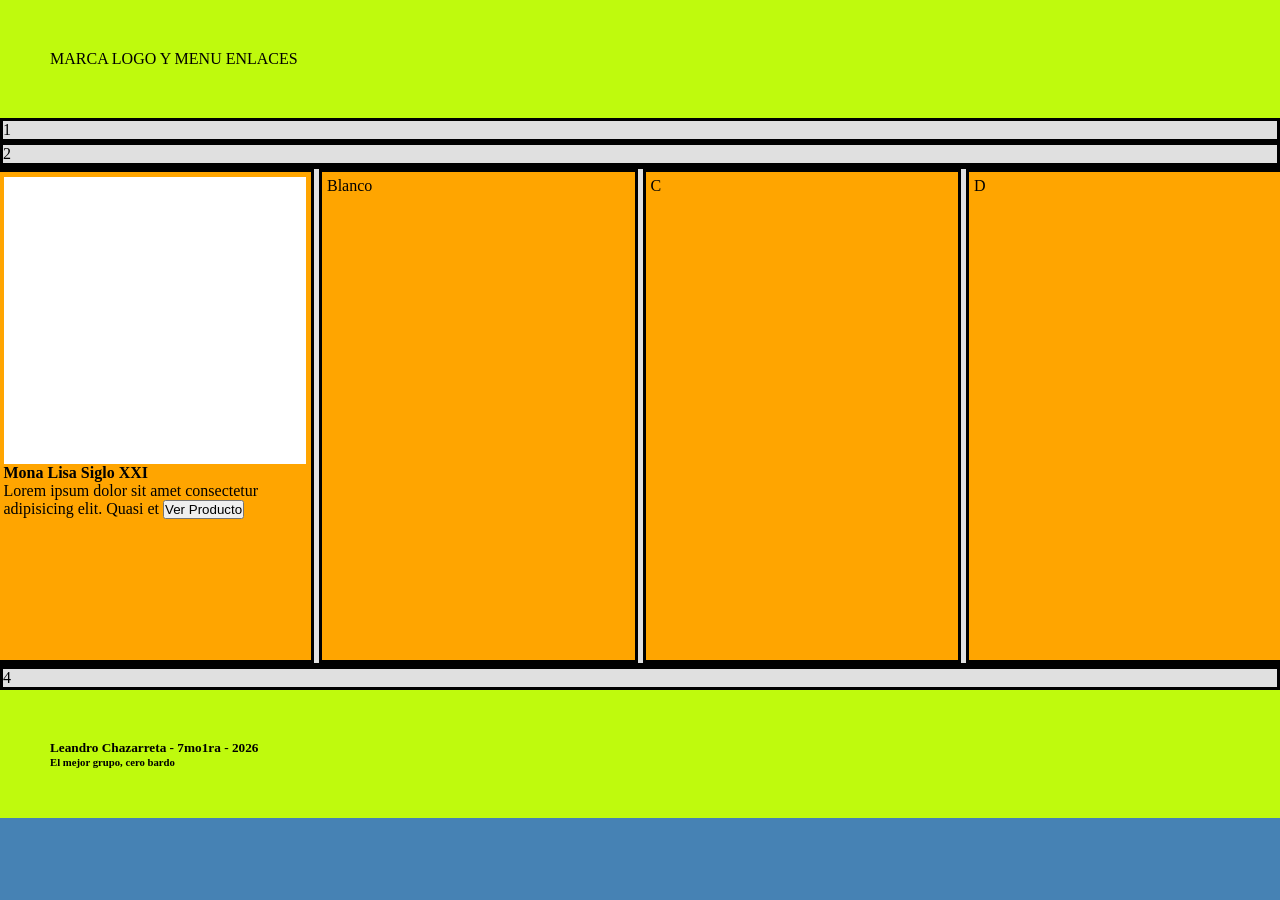
<file: RepasoG1_71_26/repasoMaquetagrupo1.html>
<!DOCTYPE html>
<html lang="es">

<head>
    <meta charset="UTF-8">
    <meta name="viewport" content="width=device-width, initial-scale=1.0">
    <link rel="stylesheet" href="css/repaso.css">
    <title>Repaso Grupo 1</title>
</head>

<body>
    <header class="amarillo">MARCA LOGO Y MENU ENLACES</header>
    <main>
        <section class="banner">1</section>
        <section class="descripcion">2</section>

        <section class="productos">
            <!-- ------------------ -->
            <article class="producto">
                <figure class="foto"></figure>
                <div class="detalleProducto">
                    <h4>Mona Lisa Siglo XXI</h4>
                    <span>Lorem ipsum dolor sit amet consectetur adipisicing elit. Quasi et </span>
                    <button class="btn">Ver Producto</button>
                </div>
            </article>
    <!-- ------------------ -->


            <article class="producto">Blanco</article>
            <article class="producto">C</article>
            <article class="producto">D
            </article> 
        </section>

        <section class="nosotros">4</section>
    </main>
    <footer class="amarillo">
        <h5>Leandro Chazarreta - 7mo1ra - 2026 </h5>
        <h6>El mejor grupo, cero bardo</h6>
    </footer>
</body>

</html>
</file>
<file: RepasoG1_71_26/css/repaso.css>
@import url('reset.css');

body{
    background-color: steelblue;
   min-height: 100dvh;  /*100% del viewport height */
}
header, footer{
    width: 100%;
    height: 10%;
    padding:50px
}
main{
    background-color: rgb(224, 224, 224);
    height: 80%;
}

.banner, .descripcion, .nosotros, .productos{
    width: 100%;
    height: 25%;
    border: solid 3px black;
}

.amarillo{
    background-color: rgb(191, 250, 13);
}


.productos{
    display: flex;
height: 500px;
    flex-direction: row;
    justify-content:center; /* Centra los productos horizontalmente */
    align-items: center; /* Centra los productos verticalmente */
    gap: 5px; /** Espacio entre los productos */
}

.producto{
    /* flex-grow: 1;
    flex-shrink: 1;
    flex-basis: auto; */

    flex: 1 0 25%; /* Equivalente a las tres propiedades anteriores */
    height: 100%;
    background-color: orange;
    border: solid 3px black;
    padding: 5px;
    ;
}


.foto{
    height: 60%;
    width: 100%;
    background-color: white;
}
</file>
